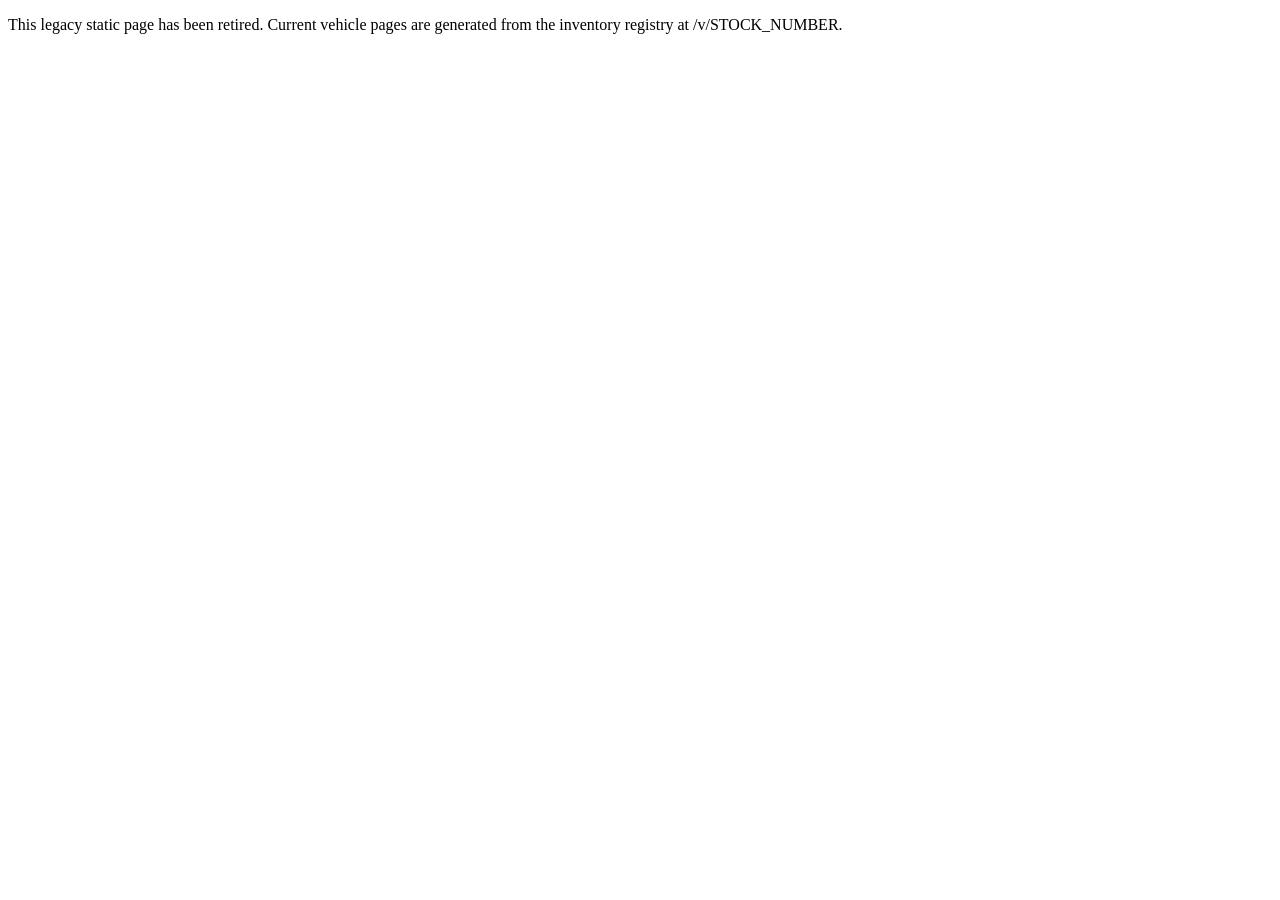
<file: automotive-sales-engine/index.html>
<!doctype html><html lang="en"><head><meta charset="utf-8"><title>Vehicle inquiry</title></head><body><p>This legacy static page has been retired. Current vehicle pages are generated from the inventory registry at /v/STOCK_NUMBER.</p></body></html>
</file>
